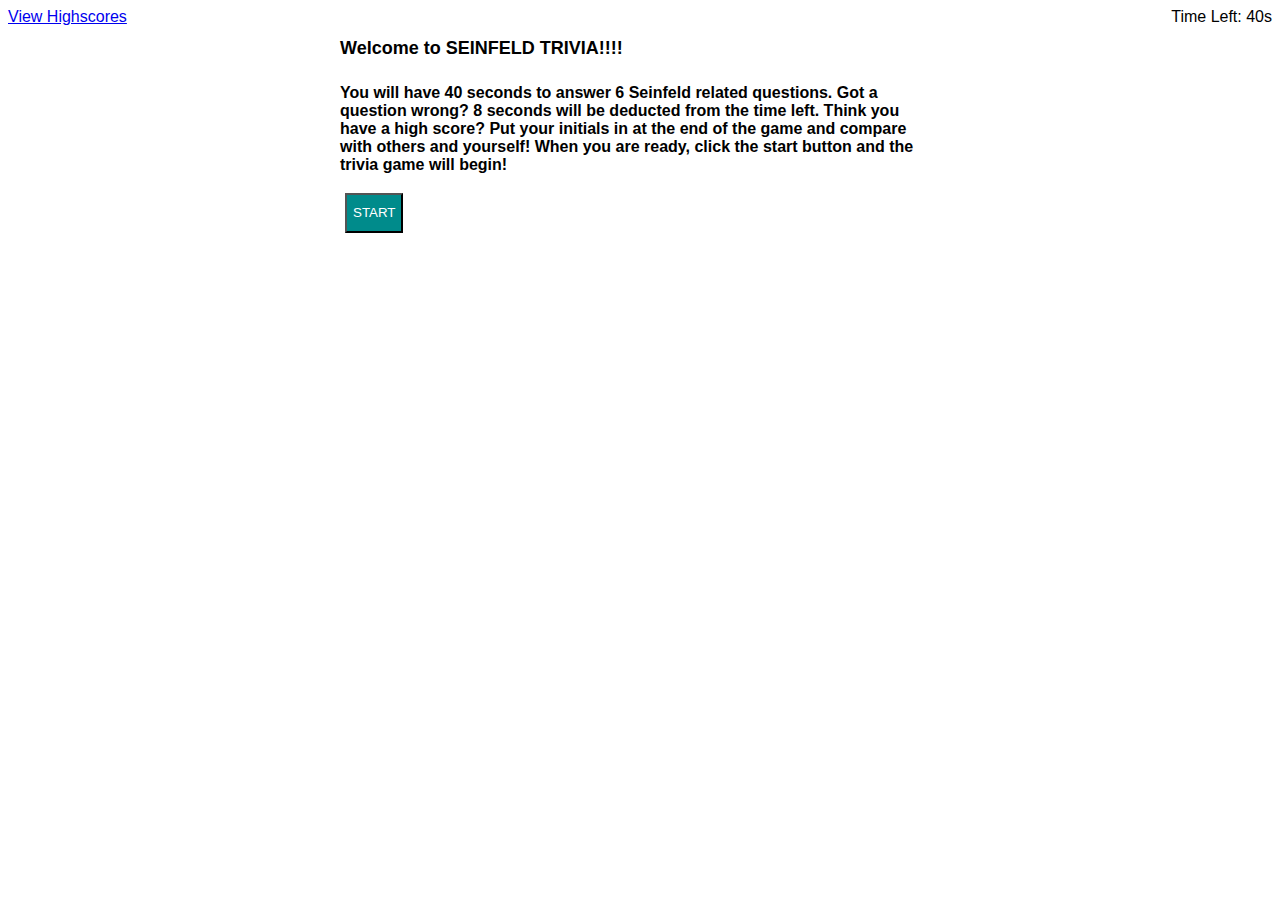
<file: index.html>
<!DOCTYPE html>
<html lang="en">
<head>
    <meta charset="UTF-8">
    <meta http-equiv="X-UA-Compatible" content="IE=edge">
    <meta name="viewport" content="width=device-width, initial-scale=1.0">
    <title>Seinfeld Trivia</title>
    <link rel="stylesheet" href="./style.css" />
</head>
<body>
    <header>
        <a href="highscores.html"> View Highscores</a>
        <div class="timeLeft" id="timeLeft">hello</div>
    </header>

    <main>
        <div class="card" id="card">
            <h1></h1>
            <h2></h2>
            <button class="btn" id="start" data-state="start"></button>
            <button class="btn" id="ans1" data-state="false"></button>
            <button class="btn" id="ans2" data-state="false"></button>
            <button class="btn" id="ans3" data-state="false"></button>
            <button class="btn" id="ans4" data-state="false"></button>
        </div>
    </main>



    <script src="script.js"></script>
</body>
</html>
</file>
<file: style.css>
main {
    display: flex;
    justify-content: center;
}


header {
    font-family:Verdana, Geneva, Tahoma, sans-serif;
    display: flex;
    align-items: center;
    justify-content: space-between;
}

.card {
    display: flex;
    justify-content: center;
    flex-direction: column;
    width: 600px;
    height: max-content;
}

.card h1 {
    font-family: Verdana, Geneva, Tahoma, sans-serif;
    font-size: large;
}

.card h2 {
    font-family: Verdana, Geneva, Tahoma, sans-serif;
    font-size: medium;
}

button {
    background-color: darkcyan;
    color: white;
    height: 40px;
    width: max-content;
    margin: 5px;
}

button:hover {
    cursor: pointer;
}
</file>
